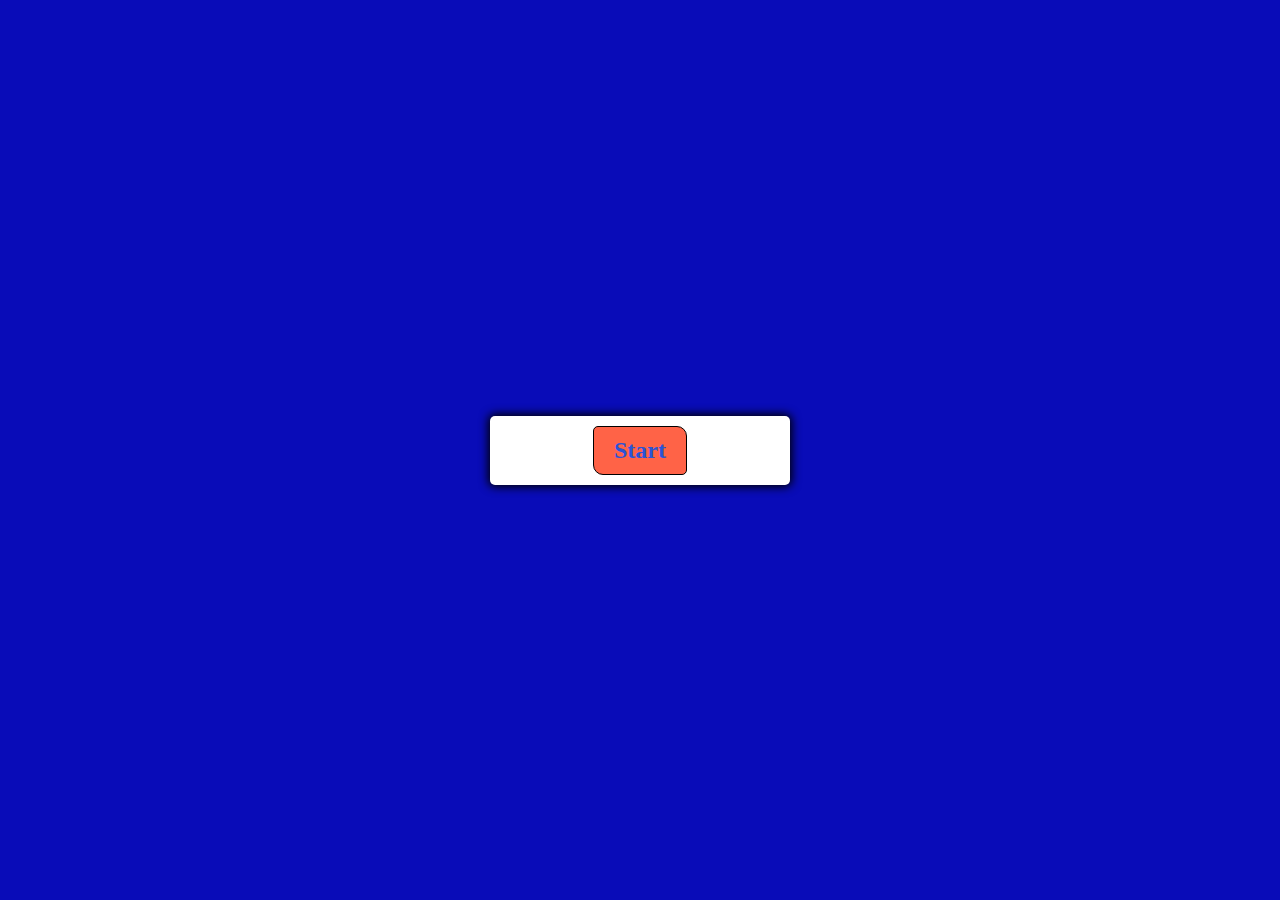
<file: index.html>
<!DOCTYPE html>
<html lang="en">
  <head>
    <meta charset="UTF-8" />
    <meta http-equiv="X-UA-Compatible" content="IE=edge" />
    <meta name="viewport" content="width=device-width, initial-scale=1.0" />
    <link rel="stylesheet" href="./reset.css" />
    <link rel="stylesheet" href="./style.css" />
    <title>Quiz</title>
  </head>
  <body>
    <!-- container for the questions and button -->
    <div class="container">
      <div id="question-container" class="hide">
        <div id="question">Question</div>
        <div id="answer-buttons" class="btn-grid">
          <button class="btn">Answer1</button>
          <button class="btn">Answer2</button>
          <button class="btn">Answer3</button>
          <button class="btn">Answer4</button>
        </div>
      </div>
      <div class="controls">
        <button id="start-btn" class="start-btn btn">Start</button>
        <button id="next-btn" class="next-btn btn hide">Next</button>
      </div>
    </div>
  </body>
  <script src="./script.js"></script>
</html>
</file>
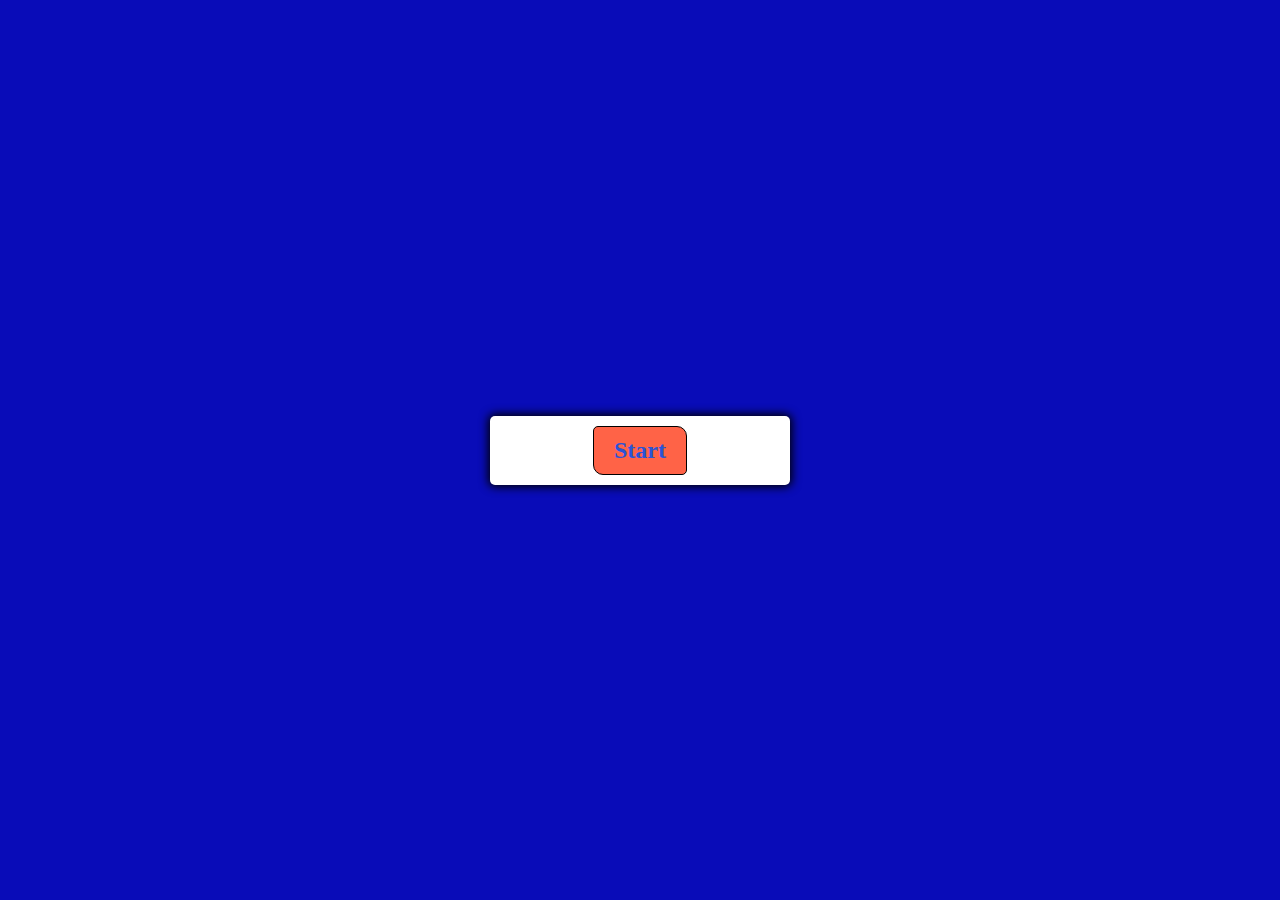
<file: Fullstack-Quiz/index.html>
<!DOCTYPE html>
<html lang="en">
  <head>
    <meta charset="UTF-8" />
    <meta http-equiv="X-UA-Compatible" content="IE=edge" />
    <meta name="viewport" content="width=device-width, initial-scale=1.0" />
    <link rel="stylesheet" href="./reset.css" />
    <link rel="stylesheet" href="./style.css" />
    <title>Quiz</title>
  </head>
  <body>
    <!-- container for the questions and button -->
    <div class="container">
      <div id="question-container" class="hide">
        <div id="question">Question</div>
        <div id="answer-buttons" class="btn-grid">
          <button class="btn">Answer1</button>
          <button class="btn">Answer2</button>
          <button class="btn">Answer3</button>
          <button class="btn">Answer4</button>
        </div>
      </div>
      <div class="controls">
        <button id="start-btn" class="start-btn btn">Start</button>
        <button id="next-btn" class="next-btn btn hide">Next</button>
      </div>
    </div>
  </body>
  <script src="./script.js"></script>
</html>
</file>
<file: style.css>
*,
*::before,
*::after {
  box-sizing: border-box;
  font-family: fantasy;
}

body {
  /*  */
  padding: 0;
  margin: 0;
  display: flex;
  width: 100vw;
  height: 100vh;
  justify-content: center;
  align-items: center;
  background-color: rgb(9, 12, 184);
}
/* Setting a color for the correct answer */
body.correct {
  background-color: rgb(24, 195, 67);
}

body.wrong {
  background-color: rgb(214, 16, 56);
}
/* stlye the question box */
.container {
  width: 300px;
  max-width: 80%;
  background-color: white;
  border-radius: 5px;
  padding: 10px;
  box-shadow: 0 0 10px 2px;
}
/* structure the buttons inside the box */
.btn-grid {
  display: grid;
  grid-template-columns: repeat(2, auto);
  gap: 8px;
  margin: 20px 0;
}

.btn {
  background-color: tomato;
  border: 1px solid black;
  border-radius: 5px 10px;
  color: rgb(43, 83, 214);
  outline: none;
}

.btn:hover {
  border-color: black;
}
/* set color for correct answer */
.btn.correct {
  background-color: rgb(24, 195, 67);
}
/* set color for wrong answer */
.btn.wrong {
  background-color: rgb(214, 16, 56);
}
/* style start and next button */
.start-btn,
.next-btn {
  font-size: 1.5rem;
  font-weight: bold;
  padding: 10px 20px;
}

.controls {
  display: flex;
  justify-content: center;
  align-items: center;
}

.hide {
  display: none;
}
</file>
<file: Fullstack-Quiz/style.css>
*,
*::before,
*::after {
  box-sizing: border-box;
  font-family: fantasy;
}

body {
  /*  */
  padding: 0;
  margin: 0;
  display: flex;
  width: 100vw;
  height: 100vh;
  justify-content: center;
  align-items: center;
  background-color: rgb(9, 12, 184);
}
/* Setting a color for the correct answer */
body.correct {
  background-color: rgb(24, 195, 67);
}

body.wrong {
  background-color: rgb(214, 16, 56);
}
/* stlye the question box */
.container {
  width: 300px;
  max-width: 80%;
  background-color: white;
  border-radius: 5px;
  padding: 10px;
  box-shadow: 0 0 10px 2px;
}
/* structure the buttons inside the box */
.btn-grid {
  display: grid;
  grid-template-columns: repeat(2, auto);
  gap: 8px;
  margin: 20px 0;
}

.btn {
  background-color: tomato;
  border: 1px solid black;
  border-radius: 5px 10px;
  color: rgb(43, 83, 214);
  outline: none;
}

.btn:hover {
  border-color: black;
}
/* set color for correct answer */
.btn.correct {
  background-color: rgb(24, 195, 67);
}
/* set color for wrong answer */
.btn.wrong {
  background-color: rgb(214, 16, 56);
}
/* style start and next button */
.start-btn,
.next-btn {
  font-size: 1.5rem;
  font-weight: bold;
  padding: 10px 20px;
}

.controls {
  display: flex;
  justify-content: center;
  align-items: center;
}

.hide {
  display: none;
}
</file>
